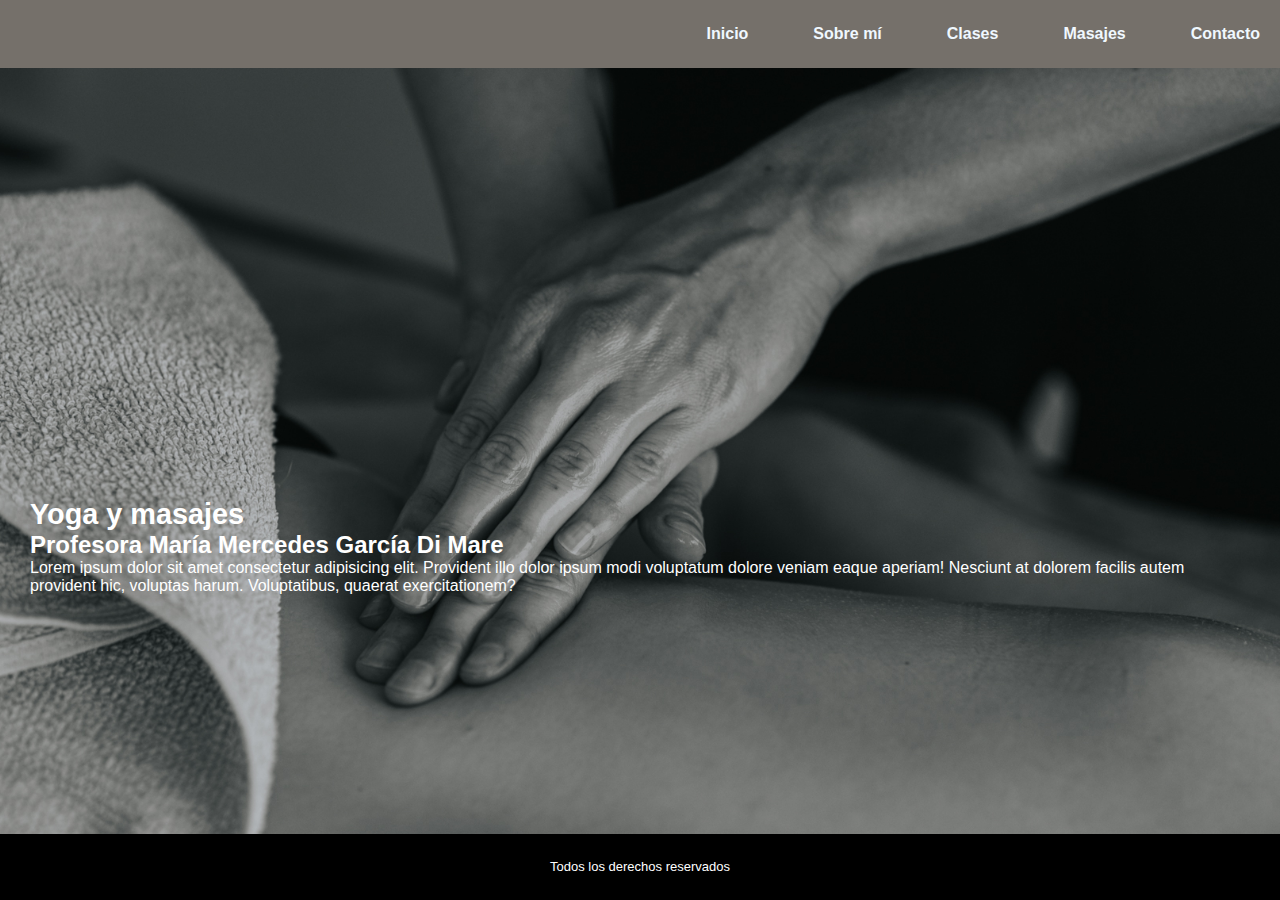
<file: index.html>
<!DOCTYPE html>
<html lang="es">
<head>
    <meta charset="UTF-8">
    <meta http-equiv="X-UA-Compatible2 content="IE="edge">
    <meta name="viewport" content="width=device-width, initial-scale=1.0">

    <title>Clases de yoga</title>
    <link rel="stylesheet" href="css/style.css">
</head>

<body class="body__index">
    <header>
        <div class="menu">
        </div>
        <nav>
            <ul>
        <li><a href="index.html">Inicio</a></li>
        <li><a href="sobre-mi.html">Sobre mí</a></li>
        <li><a href="clases.html">Clases</a></li>
        <li><a href="masajes.html">Masajes</a></li>
        <li><a href="contacto.html">Contacto</a></li>
    </ul>    
        </nav>
    </div>
    </header>

    <main>
    <section>
    <div class="yoga"> 
        <h1>Yoga y masajes</h1>
    <h2>Profesora María Mercedes García Di Mare</h2>
    <p>Lorem ipsum dolor sit amet consectetur adipisicing elit. Provident illo dolor ipsum modi voluptatum dolore veniam eaque aperiam! Nesciunt at dolorem facilis autem provident hic, voluptas harum. Voluptatibus, quaerat exercitationem?</p>
    </div>
</section>
</main>

<footer class="footer"> Todos los derechos reservados
</footer>


    

</body>
</html>
</file>
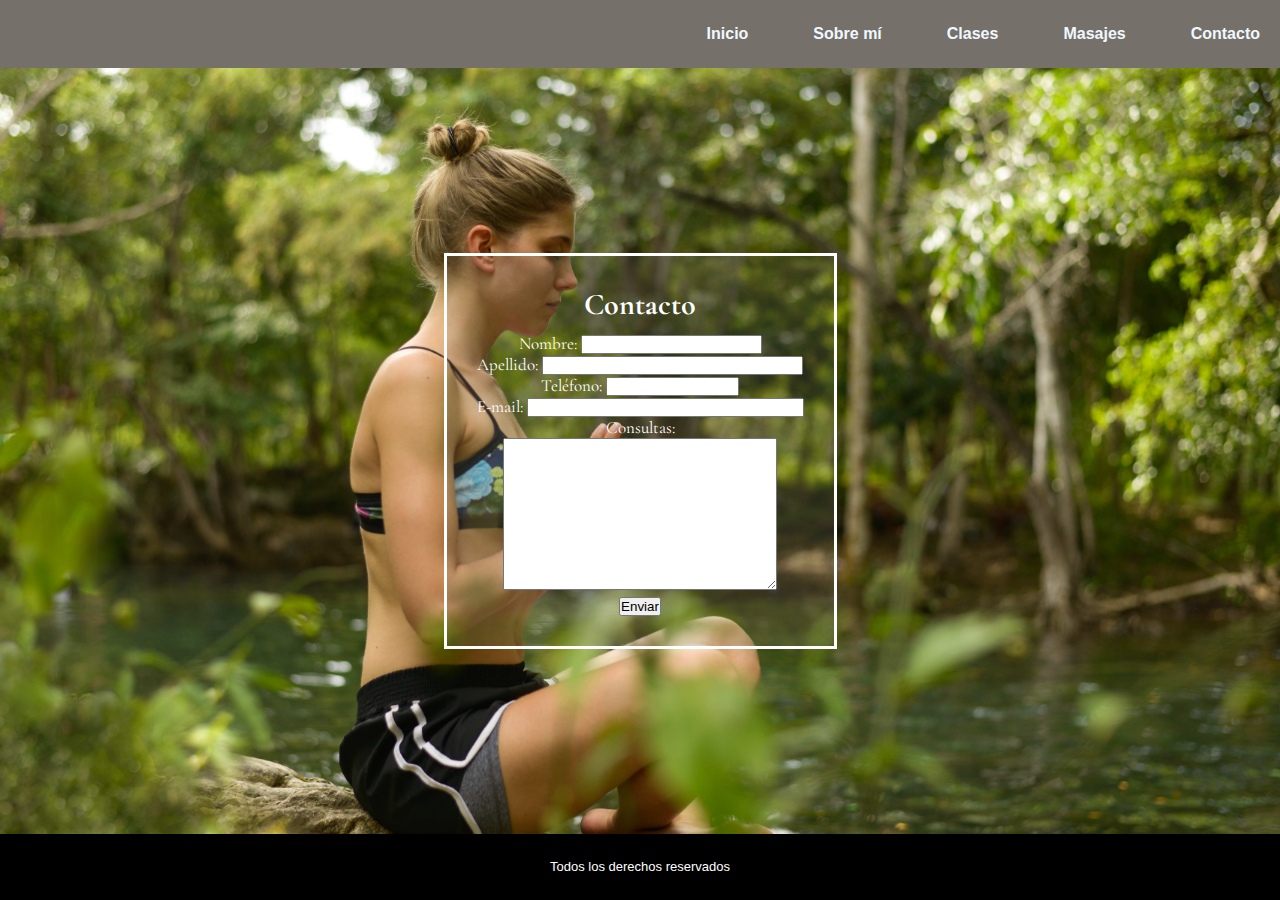
<file: contacto.html>
<!DOCTYPE html>
<html lang="en">

<head>
    <meta charset="UTF-8">
    <meta http-equiv="X-UA-Compatible2 content=" IE="edge">
    <meta name="viewport" content="width=device-width, initial-scale=1.0">
    <title>Contacto</title>
    <meta name="description" content="Enviame tu mensaje">
    <meta name="keywords" content="Yoga, Masajes, Shantala, Abhyanga, Ayurveda, Yin, Hatha">
    <link rel="stylesheet" href="css/estilo.css">
</head>

<body class="body__contacto">
    <header>
        <div class="menu">
        <nav>
            <ul>
                <li><a href="index.html">Inicio</a></li>
                <li><a href="sobre-mi.html">Sobre mí</a></li>
                <li><a href="clases.html">Clases</a></li>
                <li><a href="masajes.html">Masajes</a></li>
                <li><a href="contacto.html">Contacto</a></li>
            </ul>
        </nav>
        </div>
    </header>
    <div class="contacto">
        <h1 class="h1__contacto">Contacto</h1>
        <div class="form">

        <form action="correo@direccion.com" method="post" enctype="text/plain">

            <p>Nombre: <input type="text" name="nombre"></p>
            <p>Apellido: <input type="text" name="apellidos" size="30"></p>
            <p>Teléfono: <input type="text" name="telefono" size="14" maxlength="14"></p>
            <p>E-mail: <input type="text" name="e-mail" size="32"></p>
            <p>Consultas: </p>
                <textarea name="consultas" cols="32" rows="10"></textarea> 
        </form>
    
            <form method="get" action="https://mail.google.com/"></form>
            <input type="submit" value="Enviar">
            </form>
            </div>
        </div>
    </div>


    <footer class="footer"> Todos los derechos reservados
    </footer>

</body>

</html>
</file>
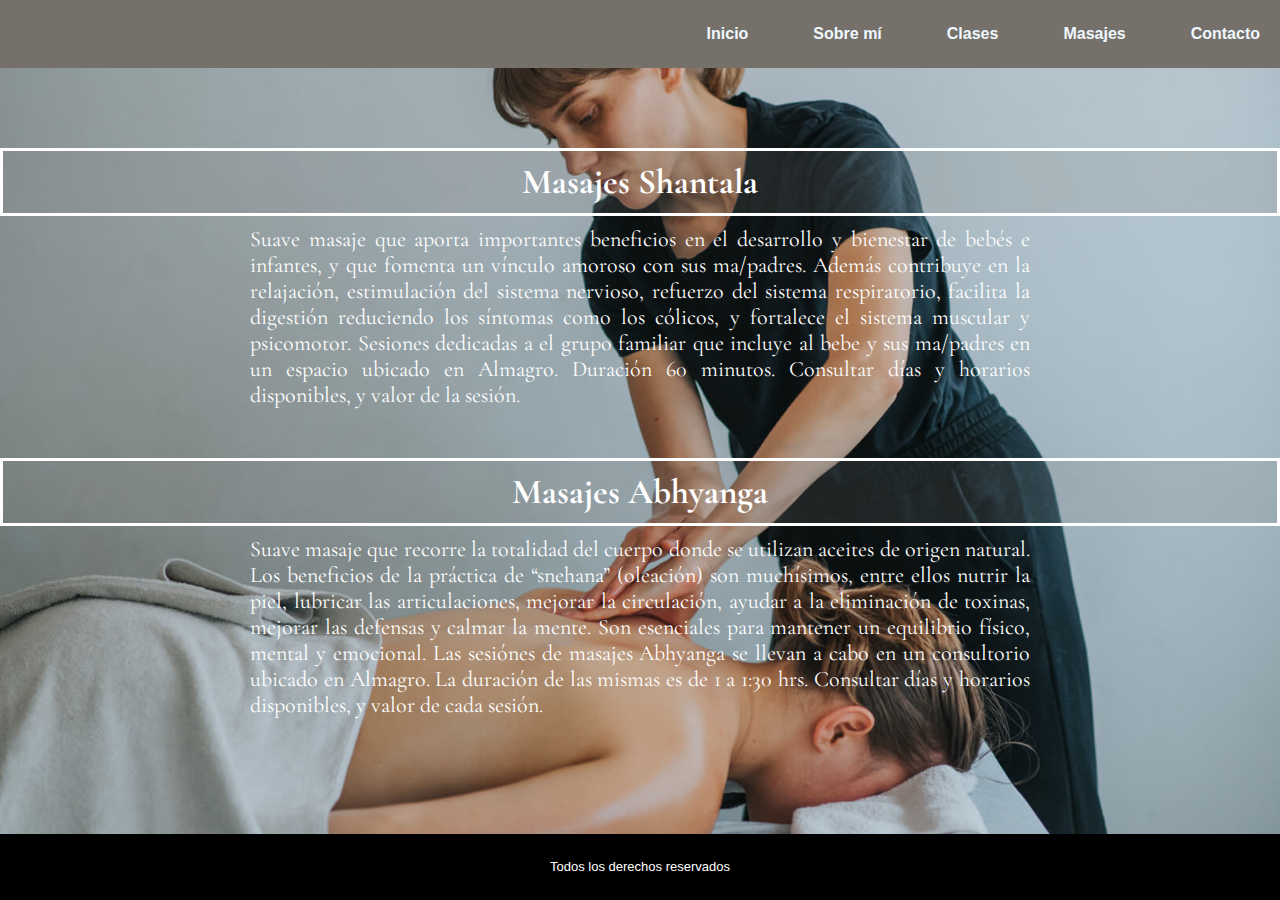
<file: masajes.html>
<!DOCTYPE html>
<html lang="en">

<head>
    <meta charset="UTF-8">
    <meta http-equiv="X-UA-Compatible2 content=" IE="edge">
    <meta name="viewport" content="width=device-width, initial-scale=1.0">
    <title>Masajes ayurvédicos</title>
    <meta name="description" content="Masajes Shantala y Abhyanga">
    <meta name="keywords" content="Yoga, Masajes, Shantala, Abhyanga, Ayurveda, Yin, Hatha">
    <link rel="stylesheet" href="css/estilo.css">
</head>

<body class="body__masajes">
    <header>
        <div class="menu">
        <nav>
            <ul>
                <li><a href="index.html">Inicio</a></li>
                <li><a href="sobre-mi.html">Sobre mí</a></li>
                <li><a href="clases.html">Clases</a></li>
                <li><a href="masajes.html">Masajes</a></li>
                <li><a href="contacto.html">Contacto</a></li>
            </ul>
        </nav>
        </div>
    </header>

    <section>
        <h1 class="h1__shantala">Masajes Shantala</h1>
        <p class="p__shantala">Suave masaje que aporta importantes beneficios en el desarrollo y bienestar de bebés e
            infantes, y que fomenta un vínculo amoroso con sus ma/padres. Además contribuye en la relajación,
            estimulación del sistema nervioso, refuerzo del sistema respiratorio, facilita la digestión reduciendo los
            síntomas como los cólicos, y fortalece el sistema muscular y psicomotor.
            Sesiones dedicadas a el grupo familiar que incluye al bebe y sus ma/padres en un espacio ubicado en Almagro.
            Duración 60 minutos.
            Consultar días y horarios disponibles, y valor de la sesión. </p>

        <h1 class="h1__abhyanga">Masajes Abhyanga</h1>
        <p class="p__abhyanga">Suave masaje que recorre la totalidad del cuerpo donde se utilizan aceites de origen
            natural. Los beneficios de la práctica de “snehana” (oleación) son muchísimos, entre ellos nutrir la piel,
            lubricar las articulaciones, mejorar la circulación, ayudar a la eliminación de toxinas, mejorar las
            defensas y calmar la mente. Son esenciales para mantener un equilibrio físico, mental y emocional.
            Las sesiónes de masajes Abhyanga se llevan a cabo en un consultorio ubicado en Almagro. La duración de las
            mismas es de 1 a 1:30 hrs.
            Consultar días y horarios disponibles, y valor de cada sesión. </p>

    </section>

    <footer class="footer"> Todos los derechos reservados
    </footer>
</body>

</html>
</file>
<file: css/style.css>
* {
    padding: 0;
    margin:0;
    box-sizing: border-box;
}


.body__index{
    font-family: Arial, Helvetica, sans-serif;
    font-size: none;
    background-image: url("/images/masajes.jpg");
    background-attachment: fixed;
    background-size: cover; 
    background-repeat: no-repeat;
    background-position: center center;
    display: grid;
    min-height: 100vh;
    grid-template-rows: auto 1fr auto;
}

h1 {
    font-size: 180%;
}

ul {
    list-style: none;
}

header {
    background-color: rgba(128, 128, 128, 0.177);
    width: 100%;
    clear: both;
    content: none;
    display: table;
    transition: all 1s;
}

header:hover {
    background-color: rgb(117, 112, 106);
}

nav {
    float: right;
}


nav ul li{
    list-style: none;
    margin-left: 25px;
    padding: 25px 20px;
    float: left;
}

nav ul li a {
    text-decoration: none;
    color: aliceblue;
    font-weight: bold;
    transition: all 1s;
}

nav ul li a:hover {
    color: black;
 }

.yoga {
    color: white;
    margin-top: 400px;
    padding: 30px;
    
}

.footer {
    background-color: black;
    color: white;
    padding: 2%;
    text-align: center;
    font-size: small;
    margin-top: auto;
}



        



    .body__sobremi {
        font-family: Arial, Helvetica, sans-serif;
        font-size: none;
        background-image: url("/images/mercedes3.jpg");
        background-attachment: fixed;
        background-size:cover;
        background-repeat: no-repeat;
        background-position: center center;
    }
        


    .p__sobremi {font-family: Arial, Helvetica, sans-serif; color: white; background-color: rgba(128, 128, 128, 0.594);
        text-align: left;
        margin-top: 60px;
        margin-right: 230px;
        margin-left: 50px;
        margin-bottom: 60px;
        padding: 20px;
        border: 5px solid;
        width: 500px
        }

    .p__sobremi:hover {
        transform: scale(1.1) translateY(-5px);
        transition: all 1s;
    }
    
.body__clases {
    text-align: center;
    font-family: Arial, Helvetica, sans-serif;
        font-size: none;
        background-image: url("/images/yoga.jpg");
        background-attachment: fixed;
        background-size:cover;
        background-repeat: no-repeat;
        background-position: center center;
        display: grid;
        min-height: 100vh;
        grid-template-rows: auto 1fr auto;
}
    
.h2__particulares {
    font-family: Arial, Helvetica, sans-serif; color: white; background-color: rgba(128, 128, 128, 0.594);
    text-align: center;
    padding: 10px;
    margin-top: 80px;
    border: 3px solid;
    }

  .h2__particulares:hover {
    transform: scale(1.1);
    transition: all 1s;
  }  

.p__particulares {
        font-family: Arial, Helvetica, sans-serif; color: white;
        text-align: justify;
        padding: 10px;
        margin: auto;
        width: 800px;
    }

.h2__grupales {
    font-family: Arial, Helvetica, sans-serif; color: white; background-color: rgba(128, 128, 128, 0.594);
    text-align: center;
    padding: 10px;
    margin-top: 40px;
    border: 3px solid;

}

.h2__grupales:hover {
    transform: scale(1.1);
    transition: all 1s;
}

.p__grupales {
    font-family: Arial, Helvetica, sans-serif; color: white;
    text-align: justify;
    padding: 10px;
    margin: auto;
    width: 800px;
}

.footer__clases {
    background-color: black;
    color: white;
    padding: 2%;
    text-align: center;
    font-size: small;
    margin-top: auto;
}

.body__masajes {
    font-family: Arial, Helvetica, sans-serif;
    font-size: none;
    background-image: url("/images/masajes3.jpg");
    background-attachment: fixed;
    background-size: cover; 
    background-repeat: no-repeat;
    background-position: center center;
    display: grid;
    min-height: 100vh;
    grid-template-rows: auto 1fr auto;
    
}

.h2__shantala {
    font-family: Arial, Helvetica, sans-serif; color: white; background-color: rgba(128, 128, 128, 0.594);
    text-align: center;
    padding: 10px;
    margin-top: 80px;
    border: 3px solid;
    
}

.p__shantala {
    font-family: Arial, Helvetica, sans-serif; color: white;
        text-align: justify;
        padding: 10px;
        margin: auto;
        width: 800px;
}

.h2__abhyanga {
    font-family: Arial, Helvetica, sans-serif; color: white; background-color: rgba(128, 128, 128, 0.594);
    text-align: center;
    padding: 10px;
    margin-top: 40px;
    border: 3px solid;

}

.p__abhyanga {
    font-family: Arial, Helvetica, sans-serif; color: white;
    text-align: justify;
        padding: 10px;
        margin: auto;
        width: 800px;
}

.body__contacto {
    font-family: Arial, Helvetica, sans-serif;
    color: white;
    font-size: none;
    background-image: url("/images/mercedes4.jpg");
    background-attachment: fixed;
    background-size: cover; 
    background-repeat: no-repeat;
    background-position: center center;
    display: grid;
    min-height: 100vh;
    grid-template-rows: auto 1fr auto;
}

.contacto {
    font-family: Arial, Helvetica, sans-serif; color: white; background-color: rgba(128, 128, 128, 0.594);
    text-align: center;
    padding: 30px 30px 30px 30px;
    margin:auto;
    border: 3px solid;
    max-width: fit-content;
    display:inline-block;
}
</file>
<file: css/estilo.css>
@import url("https://fonts.googleapis.com/css2?family=Cormorant+Garamond:wght@700&display=swap");
* {
  padding: 0;
  margin: 0;
  box-sizing: border-box;
}
*::-moz-selection {
  background-color: black;
}
*::selection {
  background-color: black;
}

.body__index {
  font-family: Arial, Helvetica, sans-serif;
  background-image: url("../images/masajes.jpg");
  background-attachment: fixed;
  background-size: cover;
  background-repeat: no-repeat;
  background-position: center center;
  display: grid;
  min-height: 100vh;
  grid-template-rows: auto 1fr auto;
}
.body__index header {
  background-color: rgba(128, 128, 128, 0.177);
  width: 100%;
  clear: both;
  content: none;
  display: table;
  transition: all 1s;
}
.body__index nav {
  float: right;
}
.body__index ul {
  list-style: none;
}
.body__index nav ul li {
  list-style: none;
  margin-left: 25px;
  padding: 25px 20px;
  float: left;
}
.body__index nav ul li a {
  text-decoration: none;
  color: aliceblue;
  font-weight: bold;
  transition: all 1s;
}
.body__index nav ul li a:hover {
  color: black;
}

.inicio {
  font-family: "Cormorant Garamond", serif;
  color: white;
  background-color: rgba(132, 132, 132, 0.4);
  text-align: left;
  margin-top: 400px;
  margin-bottom: 8px;
  padding: 30px;
  border: 0px solid;
  width: 100%;
}
.inicio .h1__index {
  font-size: 40px;
}
.inicio .h2__index {
  font-size: 18px;
}

.body__sobremi {
  font-family: Arial, Helvetica, sans-serif;
  font-size: none;
  background-image: url("../images/mercedes3.jpg");
  background-attachment: fixed;
  background-size: cover;
  background-repeat: no-repeat;
  background-position: center center;
  display: grid;
  min-height: 100vh;
  grid-template-rows: auto 1fr auto;
}

header {
  background-color: rgba(128, 128, 128, 0.177);
  width: 100%;
  clear: both;
  content: none;
  display: table;
  transition: all 1s;
}

header:hover {
  background-color: rgb(117, 112, 106);
}

nav {
  float: right;
}

ul {
  list-style: none;
}

nav ul li {
  list-style: none;
  margin-left: 25px;
  padding: 25px 20px;
  float: left;
}

nav ul li a {
  text-decoration: none;
  color: aliceblue;
  font-weight: bold;
  transition: all 1s;
}

nav ul li a:hover {
  color: black;
}

.sobremi {
  font-family: "Cormorant Garamond", serif;
  color: white;
  background-color: rgba(128, 128, 128, 0.594);
  text-align: left;
  margin-top: 30px;
  margin-right: 230px;
  margin-left: 50px;
  margin-bottom: 60px;
  padding: 20px;
  border: 5px solid;
  width: 500px;
}
.sobremi .h1__sobremi {
  font-size: 30px;
}
.sobremi .p__sobremi {
  font-size: 20px;
  margin-top: 20px;
}

.sobremi:hover {
  transform: scale(1.1) translateY(15px);
  transition: all 1s;
}

.body__clases {
  text-align: center;
  font-family: Arial, Helvetica, sans-serif;
  background-image: url("../images/yoga.jpg");
  background-attachment: fixed;
  background-size: cover;
  background-repeat: no-repeat;
  background-position: center center;
  display: grid;
  min-height: 100vh;
  grid-template-rows: auto 1fr auto;
}

.h1__particulares {
  font-family: "Cormorant Garamond", serif;
  font-size: 35px;
  color: white;
  background-color: rgba(128, 128, 128, 0.177);
  text-align: center;
  padding: 10px;
  margin-top: 80px;
  border: 3px solid;
}
.h1__particulares:hover {
  transform: scale(0.9);
  transition: all 1s;
}

.p__particulares {
  font-family: "Cormorant Garamond", serif;
  font-size: 22px;
  color: white;
  text-align: justify;
  padding: 10px;
  margin: auto;
  width: 800px;
}

.h1__grupales {
  font-family: "Cormorant Garamond", serif;
  font-size: 35px;
  color: white;
  background-color: rgba(128, 128, 128, 0.177);
  text-align: center;
  padding: 10px;
  margin-top: 40px;
  border: 3px solid;
}
.h1__grupales:hover {
  transform: scale(0.9);
  transition: all 1s;
}

.p__grupales {
  font-family: "Cormorant Garamond", serif;
  font-size: 22px;
  color: white;
  text-align: justify;
  padding: 10px;
  margin: auto;
  width: 800px;
}

.body__masajes {
  font-family: Arial, Helvetica, sans-serif;
  background-image: url("../images/masajes3.jpg");
  background-attachment: fixed;
  background-size: cover;
  background-repeat: no-repeat;
  background-position: center center;
  display: grid;
  min-height: 100vh;
  grid-template-rows: auto 1fr auto;
}

.h1__shantala {
  font-family: "Cormorant Garamond", serif;
  font-size: 35px;
  color: white;
  background-color: rgba(128, 128, 128, 0.177);
  text-align: center;
  padding: 10px;
  margin-top: 80px;
  border: 3px solid;
}
.h1__shantala:hover {
  transform: scale(0.9);
  transition: all 1s;
}

.p__shantala {
  font-family: "Cormorant Garamond", serif;
  font-size: 22px;
  color: white;
  text-align: justify;
  padding: 10px;
  margin: auto;
  width: 800px;
}

.h1__abhyanga {
  font-family: "Cormorant Garamond", serif;
  font-size: 35px;
  color: white;
  background-color: rgba(128, 128, 128, 0.177);
  text-align: center;
  padding: 10px;
  margin-top: 40px;
  border: 3px solid;
}
.h1__abhyanga:hover {
  transform: scale(0.9);
  transition: all 1s;
}

.p__abhyanga {
  font-family: "Cormorant Garamond", serif;
  font-size: 22px;
  color: white;
  text-align: justify;
  padding: 10px;
  margin: auto;
  width: 800px;
}

.body__contacto {
  font-family: Arial, Helvetica, sans-serif;
  color: white;
  background-image: url("../images/mercedes6.jpg");
  background-attachment: fixed;
  background-size: cover;
  background-repeat: no-repeat;
  background-position: center center;
  display: grid;
  min-height: 100vh;
  grid-template-rows: auto 1fr auto;
}

.contacto {
  font-family: "Cormorant Garamond", serif;
  color: white;
  background-color: rgba(128, 128, 128, 0.177);
  text-align: center;
  padding: 30px 30px 30px 30px;
  margin: auto;
  border: 3px solid;
}

.h1__contacto {
  font-size: 30px;
  margin-bottom: 10px;
}

.form {
  font-size: 17px;
}

.footer {
  background-color: black;
  color: white;
  padding: 2%;
  text-align: center;
  font-size: small;
  margin-top: auto;
}

.footer__clases {
  background-color: black;
  color: white;
  padding: 2%;
  text-align: center;
  font-size: small;
  margin-top: auto;
}

@media screen and (min-width: 1024px) {
  .p__particulares {
    width: 80%;
  }
  .p__grupales {
    width: 80%;
  }
}
@media screen and (max-width: 1023px) {
  .menu {
    font-size: 85%;
  }
  .h1__index {
    font-size: 33px;
  }
  .h2__index {
    font-size: 15px;
  }
  .inicio {
    margin-top: 450px;
    margin-bottom: 2px;
    padding: 20px;
    border: 0px solid;
    width: 100%;
  }
  .h1__sobremi {
    font-size: 25px;
  }
  .p__sobremi {
    font-size: 17px;
  }
  .sobremi:hover {
    display: none;
  }
  .h1__particulares {
    font-size: 30px;
  }
  .p__particulares {
    font-size: 19px;
    width: 80%;
  }
  .h1__grupales {
    font-size: 30px;
  }
  .p__grupales {
    font-size: 19px;
    width: 80%;
  }
  .h1__shantala {
    font-size: 30px;
  }
  .p__shantala {
    font-size: 19px;
  }
  .h1__abhyanga {
    font-size: 30px;
  }
  .p__abhyanga {
    font-size: 19px;
  }
  .h1__contacto {
    font-size: 23px;
  }
  .form {
    font-size: 15px;
  }
  .footer {
    font-size: 85%;
    padding: 2%;
    bottom: 0px;
    width: 100%;
  }
}
@media screen and (max-width: 767px) {
  .menu {
    font-size: 70%;
  }
  .body__index {
    background-image: url("../images/masajes4.jpg");
    display: flex;
    height: 100vh;
    flex-direction: column;
  }
  .h1__index {
    font-size: 20px;
  }
  .h2__index {
    font-size: 13px;
  }
  .inicio {
    margin-top: 450px;
    margin-bottom: 2px;
    padding: 12px;
    border: 0px solid;
    width: 100%;
  }
  .body__sobremi {
    background-image: url("../images/ayurveda.jpg");
    display: flex;
    height: 100vh;
    flex-direction: column;
  }
  .sobremi {
    background-color: rgba(128, 128, 128, 0.186);
    flex: 1;
    margin-top: 30px;
    margin-right: 40px;
    margin-left: 40px;
    margin-bottom: 60px;
    width: 80%;
  }
  .h1__sobremi {
    font-size: 22px;
  }
  .p__sobremi {
    font-size: 15px;
  }
  .sobremi:hover {
    transform: scale(1.1) translateY(5px);
    transition: all 1s;
  }
  .body__clases {
    display: flex;
    height: 100vh;
    flex-direction: column;
  }
  .h1__particulares {
    font-size: 25px;
  }
  .p__particulares {
    font-size: 17px;
    width: 80%;
  }
  .h1__grupales {
    font-size: 25px;
  }
  .p__grupales {
    font-size: 17px;
    width: 80%;
  }
  .body__masajes {
    display: flex;
    height: 100vh;
    flex-direction: column;
  }
  .h1__shantala {
    font-size: 25px;
  }
  .p__shantala {
    font-size: 17px;
    width: 80%;
  }
  .h1__abhyanga {
    font-size: 25px;
  }
  .p__abhyanga {
    font-size: 17px;
    width: 80%;
  }
  .body__contacto {
    background-image: url("../images/mercedes7.jpg");
  }
  .contacto {
    padding: 10px 10px 21px 10px;
    margin: auto;
    border: 3px solid;
  }
  .h1__contacto {
    font-size: 17px;
  }
  .form {
    font-size: 14px;
  }
  .form input, .form textarea {
    max-width: 80%;
  }
  .footer {
    font-size: 70%;
    padding: 2%;
    bottom: 0px;
    width: 100%;
  }
}/*# sourceMappingURL=estilo.css.map */
</file>
